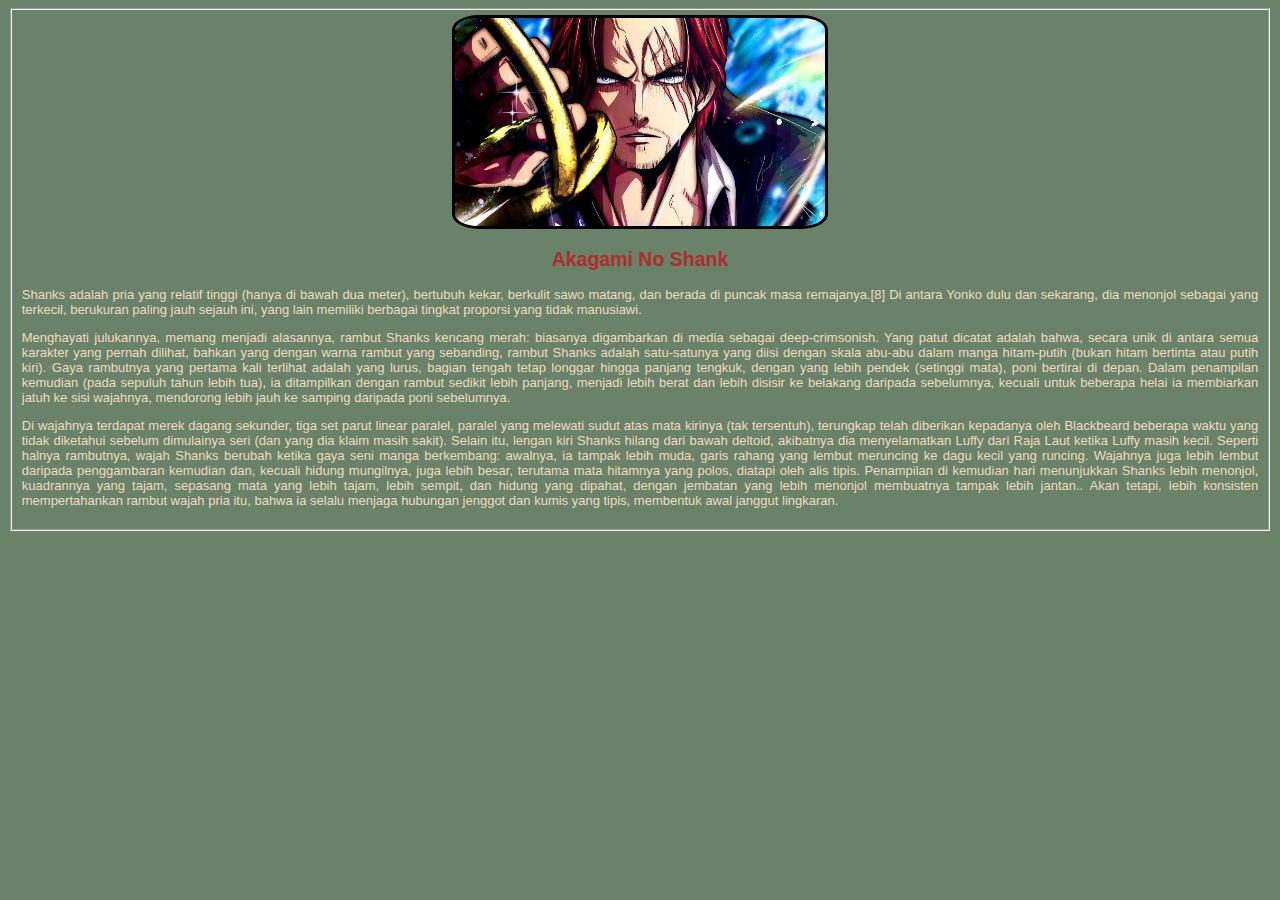
<file: conten1.html>
<!DOCTYPE html>
<html lang="en">

<head>
    <meta charset="UTF-8">
    <meta http-equiv="X-UA-Compatible" content="IE=edge">
    <meta name="viewport" content="width=device-width, initial-scale=1.0">
    <title>Akagami No Shank</title>
    <link rel="stylesheet" type="text/css" href="conten.css">
</head>
<fieldset>

    <body
        style="background-color: #698269; text-align:justify; display: flex; font-family: 'Franklin Gothic Medium', 'Arial Narrow', Arial, sans-serif; font-size: 13px;"
        cellpadding="10" cellspacing="4">
        <center>
            <img src="foto/foto2.jpg" border="3px" style="width: 30%; border-radius: 7%;">
        </center>
        <h2>Akagami No Shank</h2>
        <tr>
            <td>
                <p>Shanks adalah pria yang relatif tinggi (hanya
                    di bawah dua meter), bertubuh kekar, berkulit sawo
                    matang,
                    dan berada di puncak masa remajanya.[8] Di antara Yonko dulu dan sekarang, dia menonjol sebagai yang
                    terkecil, berukuran paling jauh sejauh ini, yang lain memiliki berbagai tingkat proporsi yang tidak
                    manusiawi.</p>
            </td>
            <td>
                <p>Menghayati julukannya, memang menjadi
                    alasannya, rambut Shanks kencang merah: biasanya digambarkan di
                    media sebagai deep-crimsonish. Yang patut dicatat adalah bahwa, secara unik di antara semua karakter
                    yang pernah dilihat, bahkan yang dengan warna rambut yang sebanding, rambut Shanks adalah
                    satu-satunya
                    yang diisi dengan skala abu-abu dalam manga hitam-putih (bukan hitam bertinta atau putih kiri). Gaya
                    rambutnya yang pertama kali terlihat adalah yang lurus, bagian tengah tetap longgar hingga panjang
                    tengkuk, dengan yang lebih pendek (setinggi mata), poni bertirai di depan. Dalam penampilan
                    kemudian
                    (pada sepuluh tahun lebih tua), ia ditampilkan dengan rambut sedikit lebih panjang, menjadi lebih
                    berat
                    dan lebih disisir ke belakang daripada sebelumnya, kecuali untuk beberapa helai ia membiarkan jatuh
                    ke
                    sisi wajahnya, mendorong lebih jauh ke samping daripada poni sebelumnya.</p>
            </td>
            <td>
                <p>Di wajahnya terdapat merek dagang sekunder, tiga set parut linear paralel, paralel yang melewati
                    sudut atas mata kirinya (tak tersentuh), terungkap telah diberikan kepadanya oleh Blackbeard
                    beberapa waktu yang tidak diketahui sebelum dimulainya seri (dan yang dia klaim masih sakit).
                    Selain itu, lengan kiri Shanks hilang dari bawah deltoid, akibatnya dia menyelamatkan Luffy dari
                    Raja Laut ketika Luffy masih kecil. Seperti halnya rambutnya, wajah Shanks berubah ketika gaya
                    seni manga berkembang: awalnya, ia tampak lebih muda, garis rahang yang lembut meruncing ke dagu
                    kecil yang runcing. Wajahnya juga lebih lembut daripada penggambaran kemudian dan, kecuali hidung
                    mungilnya, juga lebih besar, terutama mata hitamnya yang polos, diatapi oleh alis tipis.
                    Penampilan di kemudian hari menunjukkan Shanks lebih menonjol, kuadrannya yang tajam, sepasang mata
                    yang lebih tajam, lebih sempit, dan hidung yang dipahat, dengan jembatan yang lebih menonjol
                    membuatnya tampak lebih jantan.. Akan tetapi, lebih konsisten mempertahankan rambut
                    wajah pria itu, bahwa ia selalu menjaga hubungan jenggot dan kumis yang tipis, membentuk awal
                    janggut lingkaran.</p>
            </td>
        </tr>
</fieldset>
</body>

</html>
</file>
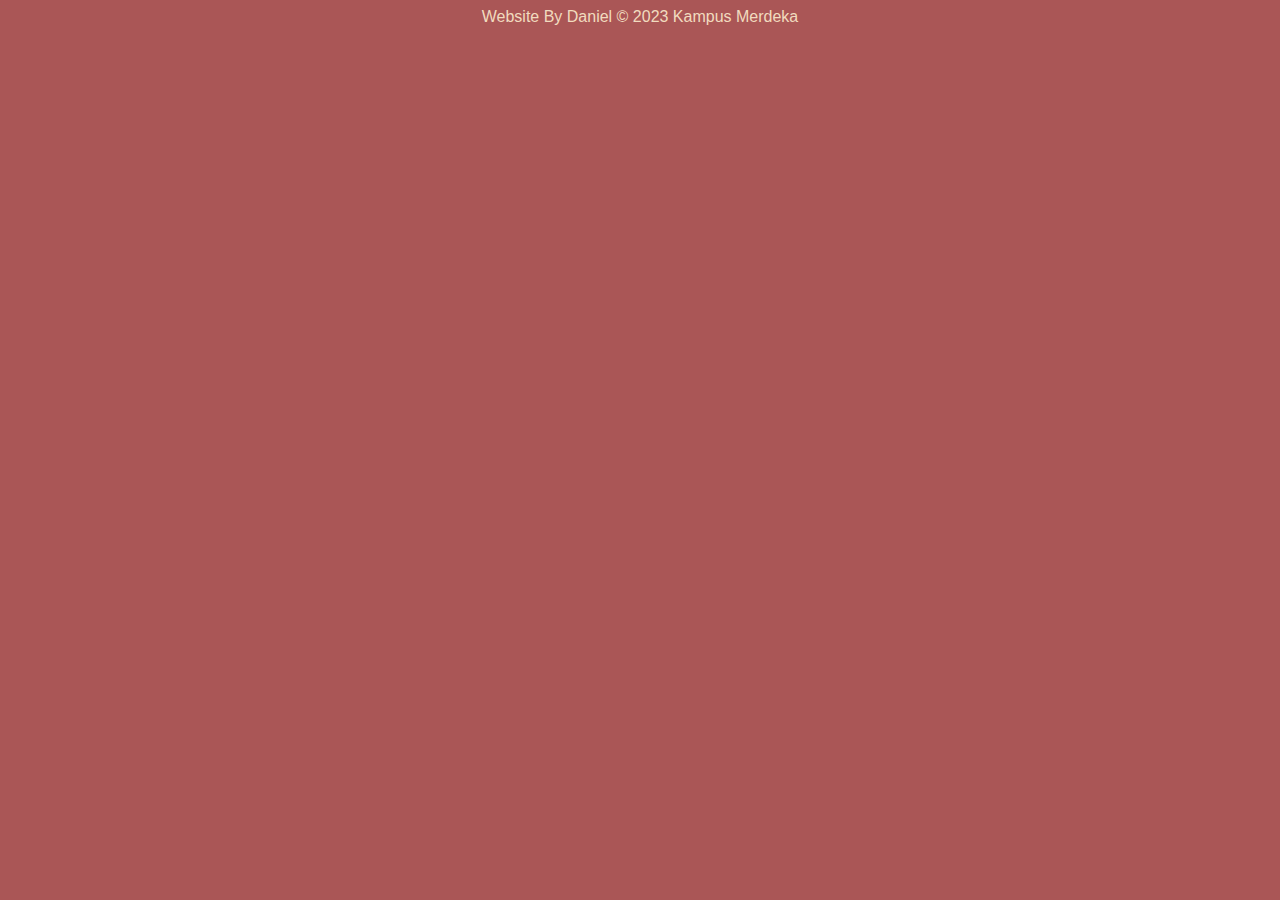
<file: footer.html>
<body
    style="background-color: #AA5656; font-family: 'Lucida Sans', 'Lucida Sans Regular', 'Lucida Grande', 'Lucida Sans Unicode', Geneva, Verdana, sans-serif; text-align: center; color: #F1DBBF;">
    <div>
        Website By Daniel &copy; 2023 Kampus Merdeka
    </div>
</body>
</file>
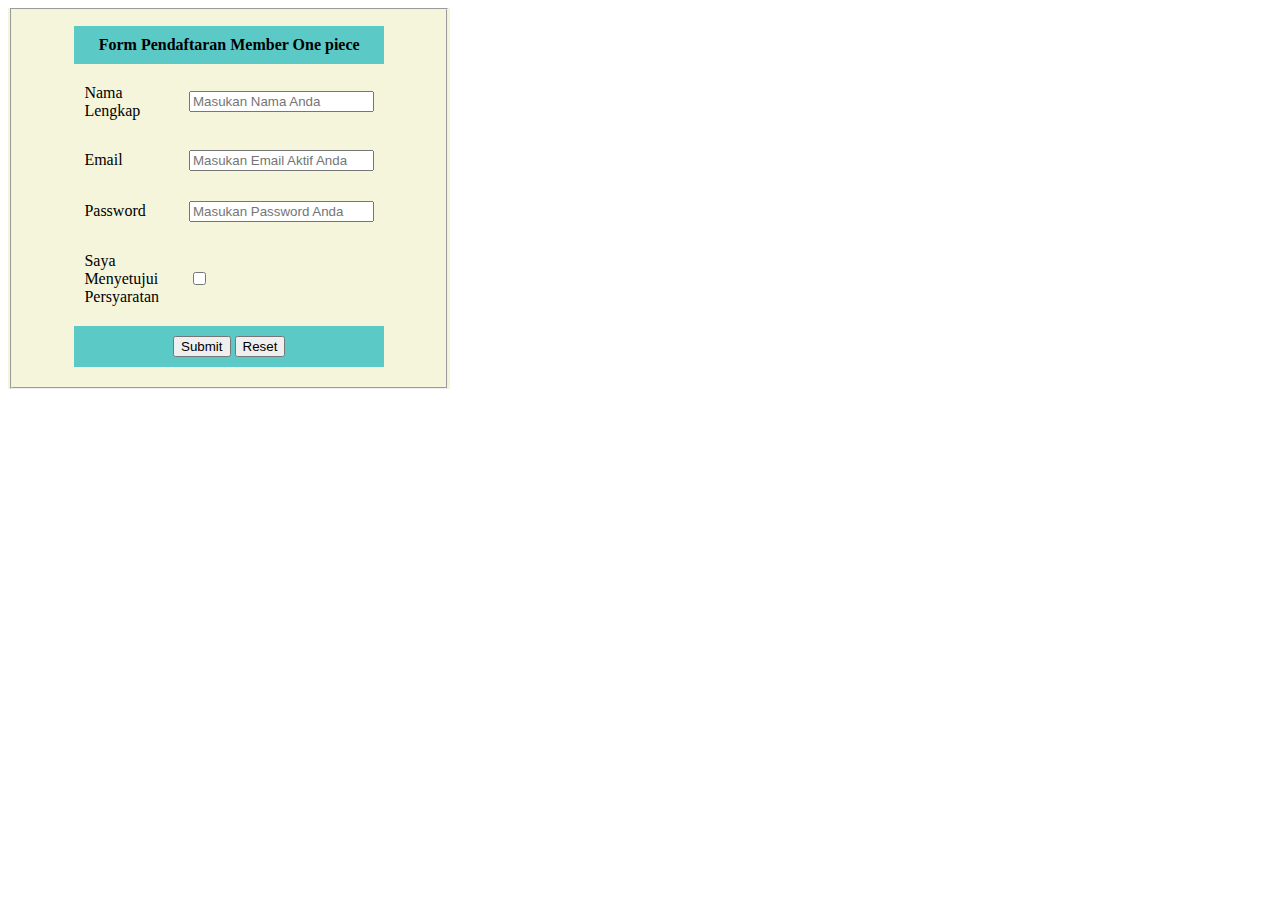
<file: formmember.html>
<!DOCTYPE html>
<html lang="en">

<head>
    <meta charset="UTF-8">
    <meta http-equiv="X-UA-Compatible" content="IE=edge">
    <meta name="viewport" content="width=device-width, initial-scale=1.0">
    <title>Form Member</title>
</head>

<body>
    <form style="background-color: beige; width: 35%;">
        <fieldset>
            <table border="0" align="center" cellpadding="10" cellspacing="10" width="30%">
                <thead>
                    <tr style="background-color: rgb(91, 202, 199);">
                        <th colspan="10">
                            Form Pendaftaran Member One piece
                        </th>
                    </tr>
                </thead>
                <tbody>
                    <tr colspan="10">
                        <td>
                            <tabel>Nama Lengkap</tabel>
                        </td>
                        <td>
                            <input type="name" value="" placeholder="Masukan Nama Anda">
                        </td>
                    </tr>
                    <tr>
                        <td>
                            <tabel>Email</tabel>
                        </td>
                        <td>
                            <input type="email" name="email" value="" placeholder="Masukan Email Aktif Anda">
                        </td>
                    </tr>
                    <tr>
                        <td>
                            <table>Password</table>
                        </td>
                        <td>
                            <input type="password" name="password" value="" placeholder="Masukan Password Anda">
                        </td>
                    </tr>
                    <tr>
                        <td>
                            <tabel>Saya Menyetujui Persyaratan</tabel>
                        </td>
                        <td>
                            <input type="checkbox" name="privasi">
                        </td>
                    </tr>
                </tbody>
                <tfoot>
                    <tr style="background-color: rgb(91, 202, 199);" align="center">
                        <th colspan="10">
                            <input type="submit" name="kirim">
                            <input type="reset" name="batal">
                        </th>
                    </tr>
                </tfoot>
            </table>
        </fieldset>
    </form>
</body>

</html>
</file>
<file: conten.css>
p {
    text-size-adjust: 20px;
    color: #F1DBBF;

}

h2 {
    text-align: center;
    color: #ad2e2e;
}
</file>
